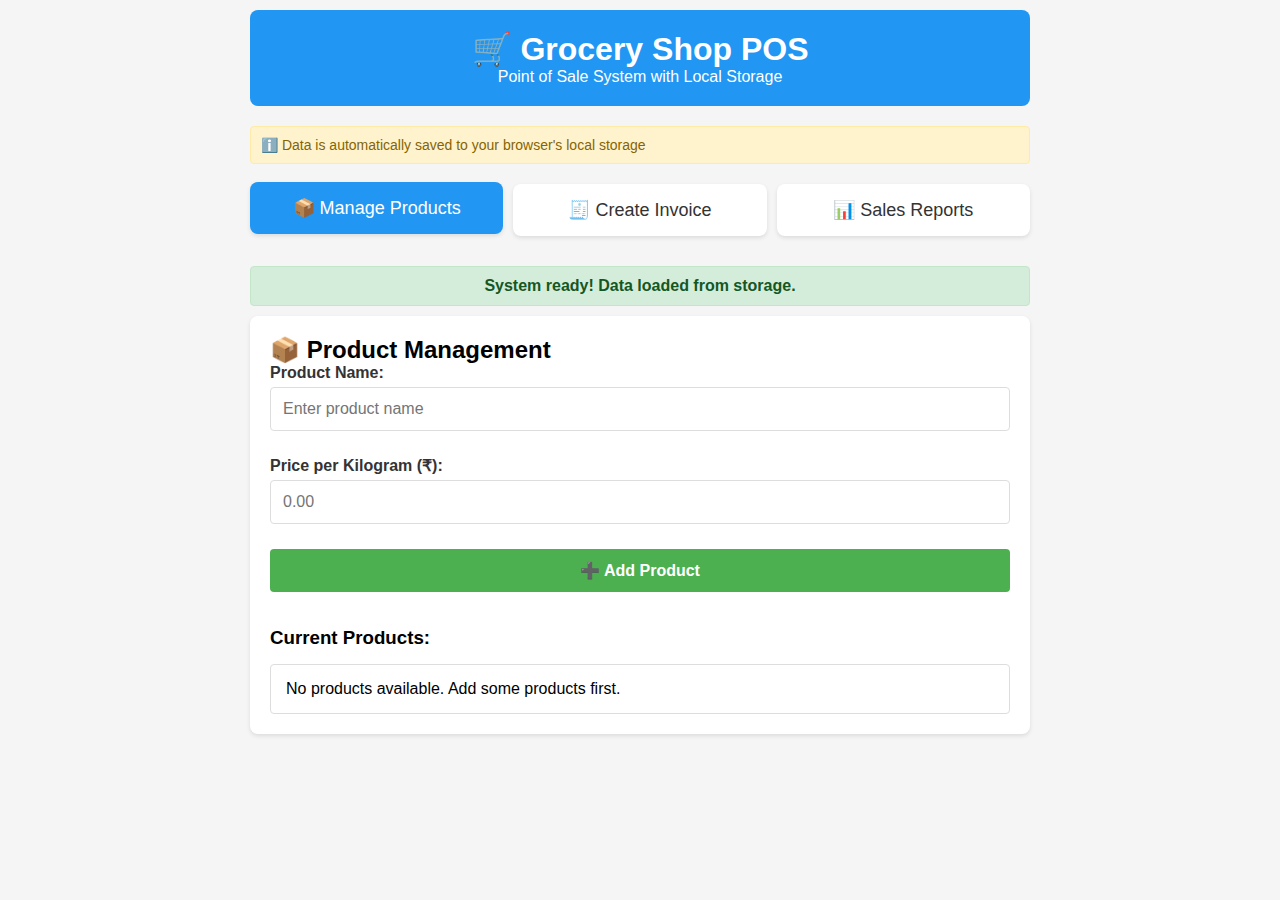
<file: index.html>
<!DOCTYPE html>
<html lang="en">
<head>
    <meta charset="UTF-8">
    <meta name="viewport" content="width=device-width, initial-scale=1.0">
    <title>Grocery POS System</title>
    <style>
        * {
            margin: 0;
            padding: 0;
            box-sizing: border-box;
        }
        
        body {
            font-family: Arial, sans-serif;
            background: #f5f5f5;
            min-height: 100vh;
        }
        
        .container {
            max-width: 800px;
            margin: 0 auto;
            padding: 10px;
        }
        
        .header {
            background: #2196F3;
            color: white;
            padding: 20px;
            text-align: center;
            border-radius: 8px;
            margin-bottom: 20px;
        }
        
        .nav-buttons {
            display: flex;
            gap: 10px;
            margin-bottom: 20px;
        }
        
        .nav-btn {
            flex: 1;
            padding: 15px;
            font-size: 18px;
            border: none;
            border-radius: 8px;
            cursor: pointer;
            background: white;
            color: #333;
            box-shadow: 0 2px 4px rgba(0,0,0,0.1);
            transition: all 0.3s;
        }
        
        .nav-btn.active {
            background: #2196F3;
            color: white;
            transform: translateY(-2px);
        }
        
        .section {
            background: white;
            padding: 20px;
            border-radius: 8px;
            box-shadow: 0 2px 4px rgba(0,0,0,0.1);
            margin-bottom: 20px;
        }
        
        .hidden {
            display: none !important;
        }
        
        .form-group {
            margin-bottom: 15px;
        }
        
        label {
            display: block;
            margin-bottom: 5px;
            font-weight: bold;
            color: #333;
        }
        
        input, select, button {
            width: 100%;
            padding: 12px;
            border: 1px solid #ddd;
            border-radius: 4px;
            font-size: 16px;
            margin-bottom: 10px;
        }
        
        .btn-primary {
            background: #4CAF50;
            color: white;
            border: none;
            cursor: pointer;
            font-weight: bold;
        }
        
        .btn-primary:hover {
            background: #45a049;
        }
        
        .btn-danger {
            background: #f44336;
            color: white;
            border: none;
            cursor: pointer;
        }
        
        .btn-danger:hover {
            background: #da190b;
        }
        
        .product-list {
            max-height: 300px;
            overflow-y: auto;
            border: 1px solid #ddd;
            border-radius: 4px;
            margin-top: 15px;
        }
        
        .product-item {
            padding: 15px;
            border-bottom: 1px solid #eee;
            display: flex;
            justify-content: space-between;
            align-items: center;
        }
        
        .product-item:last-child {
            border-bottom: none;
        }
        
        .invoice-items {
            border: 1px solid #ddd;
            border-radius: 4px;
            margin: 20px 0;
            max-height: 400px;
            overflow-y: auto;
        }
        
        .invoice-item {
            display: flex;
            justify-content: space-between;
            align-items: center;
            padding: 15px;
            border-bottom: 1px solid #eee;
            flex-wrap: wrap;
            gap: 10px;
        }
        
        .invoice-item:last-child {
            border-bottom: none;
        }
        
        .item-info {
            flex: 1;
            min-width: 200px;
        }
        
        .item-controls {
            display: flex;
            gap: 10px;
            align-items: center;
        }
        
        .weight-input {
            width: 80px;
            margin: 0;
        }
        
        .total-display {
            background: #e3f2fd;
            padding: 25px;
            text-align: center;
            border-radius: 8px;
            margin: 20px 0;
        }
        
        .total-amount {
            font-size: 28px;
            font-weight: bold;
            color: #1976d2;
            margin-bottom: 15px;
        }
        
        .status-msg {
            padding: 10px;
            margin: 10px 0;
            border-radius: 4px;
            text-align: center;
            font-weight: bold;
        }
        
        .status-success {
            background: #d4edda;
            color: #155724;
            border: 1px solid #c3e6cb;
        }
        
        .status-error {
            background: #f8d7da;
            color: #721c24;
            border: 1px solid #f5c6cb;
        }
        
        .btn-small {
            width: auto;
            padding: 8px 15px;
            margin: 0 5px;
            font-size: 14px;
        }
        
        .storage-info {
            background: #fff3cd;
            border: 1px solid #ffeaa7;
            color: #856404;
            padding: 10px;
            border-radius: 4px;
            margin-bottom: 20px;
            font-size: 14px;
        }
        
        .report-summary {
            display: grid;
            grid-template-columns: repeat(auto-fit, minmax(200px, 1fr));
            gap: 15px;
            margin: 20px 0;
        }
        
        .summary-card {
            padding: 15px;
            border-radius: 8px;
            text-align: center;
        }
        
        .date-range-controls {
            display: grid;
            grid-template-columns: 1fr 1fr;
            gap: 20px;
            margin-bottom: 20px;
        }
        
        .report-buttons {
            display: flex;
            gap: 10px;
            margin-bottom: 20px;
            flex-wrap: wrap;
        }
        
        @media (max-width: 600px) {
            .nav-buttons {
                flex-direction: column;
            }
            
            .invoice-item {
                flex-direction: column;
                align-items: flex-start;
            }
            
            .item-controls {
                width: 100%;
                justify-content: space-between;
            }
            
            .date-range-controls {
                grid-template-columns: 1fr;
            }
            
            .report-buttons {
                flex-direction: column;
            }
        }
    </style>
</head><body>
    <div class="container">
        <div class="header">
            <h1>🛒 Grocery Shop POS</h1>
            <p>Point of Sale System with Local Storage</p>
        </div>
        
        <div class="storage-info" id="storageInfo">
            ℹ️ Data is automatically saved to your browser's local storage
        </div>
        
        <div class="nav-buttons">
            <button class="nav-btn active" id="showProducts">📦 Manage Products</button>
            <button class="nav-btn" id="showInvoice">🧾 Create Invoice</button>
            <button class="nav-btn" id="showReports">📊 Sales Reports</button>
        </div>
        
        <div id="statusArea"></div>
        
        <!-- PRODUCTS SECTION -->
        <div id="productsSection" class="section">
            <h2>📦 Product Management</h2>
            <form id="addProductForm">
                <div class="form-group">
                    <label for="newProductName">Product Name:</label>
                    <input type="text" id="newProductName" placeholder="Enter product name" required>
                </div>
                <div class="form-group">
                    <label for="newProductPrice">Price per Kilogram (₹):</label>
                    <input type="number" id="newProductPrice" step="0.01" placeholder="0.00" required>
                </div>
                <button type="submit" class="btn-primary">➕ Add Product</button>
            </form>
            
            <h3 style="margin-top: 25px;">Current Products:</h3>
            <div id="productsDisplay" class="product-list">
                <div class="product-item">Loading products...</div>
            </div>
        </div>
        
        <!-- INVOICE SECTION -->
        <div id="invoiceSection" class="section hidden">
            <h2>🧾 Create New Invoice</h2>
            
            <div class="form-group">
                <label for="selectProduct">Choose Product:</label>
                <select id="selectProduct">
                    <option value="">-- Select a product --</option>
                </select>
            </div>
            
            <div class="form-group">
                <label for="productWeight">Weight (kg):</label>
                <input type="number" id="productWeight" step="0.1" placeholder="0.0" min="0.1">
            </div>
            
            <button class="btn-primary" id="addToInvoiceBtn">➕ Add to Invoice</button>
            
            <h3 style="margin-top: 25px;">Invoice Items:</h3>
            <div id="invoiceItemsDisplay" class="invoice-items">
                <div style="padding: 20px; text-align: center; color: #666;">
                    No items added yet
                </div>
            </div>
            
            <div class="total-display">
                <div class="total-amount">Total: ₹<span id="invoiceTotal">0.00</span></div>
                <div style="display: flex; gap: 10px; justify-content: center; flex-wrap: wrap;">
                    <button class="btn-danger btn-small" id="clearInvoiceBtn">🗑️ Clear All</button>
                    <button class="btn-primary btn-small" id="finalizeInvoiceBtn">✅ Finalize Invoice</button>
                    <button class="btn-primary btn-small" id="printInvoiceBtn">🖨️ Print Invoice</button>
                </div>
            </div>
        </div>
        
        <!-- REPORTS SECTION -->
        <div id="reportsSection" class="section hidden">
            <h2>📊 Sales Reports</h2>
            
            <div class="date-range-controls">
                <div class="form-group">
                    <label for="reportStartDate">From Date:</label>
                    <input type="datetime-local" id="reportStartDate">
                </div>
                <div class="form-group">
                    <label for="reportEndDate">To Date:</label>
                    <input type="datetime-local" id="reportEndDate">
                </div>
            </div>
            
            <div class="report-buttons">
                <button class="btn-primary" id="generateReportBtn">📈 Generate Report</button>
                <button class="btn-primary btn-small" id="todayReportBtn">Today</button>
                <button class="btn-primary btn-small" id="weekReportBtn">This Week</button>
                <button class="btn-primary btn-small" id="monthReportBtn">This Month</button>
            </div>
            
            <div id="reportResults" class="section" style="display: none;">
                <h3>Sales Report Results</h3>
                
                <div class="report-summary">
                    <div class="summary-card" style="background: #e8f5e8;">
                        <div style="font-size: 24px; font-weight: bold; color: #2e7d32;" id="totalSales">₹0.00</div>
                        <div style="color: #666; margin-top: 5px;">Total Sales</div>
                    </div>
                    <div class="summary-card" style="background: #e3f2fd;">
                        <div style="font-size: 24px; font-weight: bold; color: #1976d2;" id="totalInvoices">0</div>
                        <div style="color: #666; margin-top: 5px;">Total Invoices</div>
                    </div>
                    <div class="summary-card" style="background: #fff3e0;">
                        <div style="font-size: 24px; font-weight: bold; color: #f57c00;" id="totalItems">0</div>
                        <div style="color: #666; margin-top: 5px;">Items Sold</div>
                    </div>
                    <div class="summary-card" style="background: #fce4ec;">
                        <div style="font-size: 24px; font-weight: bold; color: #c2185b;" id="avgSale">₹0.00</div>
                        <div style="color: #666; margin-top: 5px;">Average Sale</div>
                    </div>
                </div>
                
                <div style="display: flex; justify-content: space-between; align-items: center; margin: 20px 0; flex-wrap: wrap; gap: 10px;">
                    <h4>Product-wise Sales</h4>
                    <div style="display: flex; gap: 10px; flex-wrap: wrap;">
                        <button class="btn-primary btn-small" id="exportCSVBtn">📊 Export CSV</button>
                        <button class="btn-primary btn-small" id="exportPDFBtn">📄 Export PDF</button>
                    </div>
                </div>
                
                <div id="productSalesTable" class="product-list" style="max-height: 400px;">
                </div>
                
                <h4 style="margin-top: 25px;">Invoice History</h4>
                <div id="invoiceHistoryTable" class="product-list" style="max-height: 300px;">
                </div>
                
                <!-- Invoice Management Modal -->
                <div id="invoiceModal" style="display: none; position: fixed; top: 0; left: 0; width: 100%; height: 100%; background: rgba(0,0,0,0.5); z-index: 1000;">
                    <div style="position: absolute; top: 50%; left: 50%; transform: translate(-50%, -50%); background: white; padding: 30px; border-radius: 8px; max-width: 500px; width: 90%;">
                        <h3 id="modalTitle">Invoice Details</h3>
                        <div id="modalContent"></div>
                        <div style="display: flex; gap: 10px; margin-top: 20px; justify-content: flex-end;">
                            <button class="btn-danger btn-small" id="deleteInvoiceBtn">🗑️ Delete Invoice</button>
                            <button class="btn-primary btn-small" id="closeModalBtn">Close</button>
                        </div>
                    </div>
                </div>
            </div>
        </div>
    </div><script>
        let products = [];
        let currentInvoiceItems = [];
        let completedInvoices = [];
        let nextProductId = 1;
        let nextInvoiceId = 1;
        let selectedInvoiceId = null; // For invoice management
        
        // Local Storage Keys
        const STORAGE_KEYS = {
            PRODUCTS: 'grocery_pos_products',
            NEXT_ID: 'grocery_pos_next_id',
            CURRENT_INVOICE: 'grocery_pos_current_invoice',
            COMPLETED_INVOICES: 'grocery_pos_completed_invoices',
            NEXT_INVOICE_ID: 'grocery_pos_next_invoice_id'
        };
        
        // Initialize everything when page loads
        document.addEventListener('DOMContentLoaded', function() {
            checkLocalStorageSupport();
            initializeApp();
        });
        
        function checkLocalStorageSupport() {
            try {
                localStorage.setItem('test', 'test');
                localStorage.removeItem('test');
            } catch (e) {
                document.getElementById('storageInfo').innerHTML = 
                    '⚠️ LocalStorage not supported in this environment. Data will not persist between sessions.';
                document.getElementById('storageInfo').style.background = '#f8d7da';
                document.getElementById('storageInfo').style.color = '#721c24';
                document.getElementById('storageInfo').style.borderColor = '#f5c6cb';
            }
        }
        
        function initializeApp() {
            try {
                loadDataFromStorage();
                setupEventListeners();
                loadAllProducts();
                loadCurrentInvoice();
                showMessage('System ready! Data loaded from storage.', 'success');
            } catch (error) {
                showMessage('Failed to initialize: ' + error.message, 'error');
            }
        }
        
        function loadDataFromStorage() {
            try {
                // Load products
                const savedProducts = localStorage.getItem(STORAGE_KEYS.PRODUCTS);
                if (savedProducts) {
                    products = JSON.parse(savedProducts);
                }
                
                // Load next ID
                const savedNextId = localStorage.getItem(STORAGE_KEYS.NEXT_ID);
                if (savedNextId) {
                    nextProductId = parseInt(savedNextId);
                }
                
                // Load current invoice
                const savedInvoice = localStorage.getItem(STORAGE_KEYS.CURRENT_INVOICE);
                if (savedInvoice) {
                    currentInvoiceItems = JSON.parse(savedInvoice);
                }
                
                // Load completed invoices
                const savedCompletedInvoices = localStorage.getItem(STORAGE_KEYS.COMPLETED_INVOICES);
                if (savedCompletedInvoices) {
                    completedInvoices = JSON.parse(savedCompletedInvoices);
                }
                
                // Load next invoice ID
                const savedNextInvoiceId = localStorage.getItem(STORAGE_KEYS.NEXT_INVOICE_ID);
                if (savedNextInvoiceId) {
                    nextInvoiceId = parseInt(savedNextInvoiceId);
                }
            } catch (error) {
                console.error('Error loading from storage:', error);
                products = [];
                currentInvoiceItems = [];
                completedInvoices = [];
                nextProductId = 1;
                nextInvoiceId = 1;
            }
        }
        
        function saveToStorage() {
            try {
                localStorage.setItem(STORAGE_KEYS.PRODUCTS, JSON.stringify(products));
                localStorage.setItem(STORAGE_KEYS.NEXT_ID, nextProductId.toString());
                localStorage.setItem(STORAGE_KEYS.CURRENT_INVOICE, JSON.stringify(currentInvoiceItems));
                localStorage.setItem(STORAGE_KEYS.COMPLETED_INVOICES, JSON.stringify(completedInvoices));
                localStorage.setItem(STORAGE_KEYS.NEXT_INVOICE_ID, nextInvoiceId.toString());
            } catch (error) {
                console.error('Error saving to storage:', error);
                showMessage('Warning: Could not save data to storage', 'error');
            }
        }
        
        function setupEventListeners() {
            // Navigation
            document.getElementById('showProducts').onclick = () => switchSection('products');
            document.getElementById('showInvoice').onclick = () => switchSection('invoice');
            document.getElementById('showReports').onclick = () => switchSection('reports');
            
            // Product form
            document.getElementById('addProductForm').onsubmit = handleAddProduct;
            
            // Invoice actions
            document.getElementById('addToInvoiceBtn').onclick = addItemToInvoice;
            document.getElementById('clearInvoiceBtn').onclick = clearCurrentInvoice;
            document.getElementById('finalizeInvoiceBtn').onclick = finalizeInvoice;
            document.getElementById('printInvoiceBtn').onclick = generateInvoicePrint;
            
            // Report actions
            document.getElementById('generateReportBtn').onclick = generateSalesReport;
            document.getElementById('todayReportBtn').onclick = () => setReportDateRange('today');
            document.getElementById('weekReportBtn').onclick = () => setReportDateRange('week');
            document.getElementById('monthReportBtn').onclick = () => setReportDateRange('month');
            document.getElementById('exportCSVBtn').onclick = exportReportCSV;
            document.getElementById('exportPDFBtn').onclick = exportReportPDF;
            
            // Modal actions
            document.getElementById('closeModalBtn').onclick = closeInvoiceModal;
            document.getElementById('deleteInvoiceBtn').onclick = deleteSelectedInvoice;
        }
        
        function switchSection(section) {
            // Hide all sections
            document.getElementById('productsSection').classList.add('hidden');
            document.getElementById('invoiceSection').classList.add('hidden');
            document.getElementById('reportsSection').classList.add('hidden');
            
            // Remove active from all nav buttons
            document.querySelectorAll('.nav-btn').forEach(btn => btn.classList.remove('active'));
            
            if (section === 'products') {
                document.getElementById('productsSection').classList.remove('hidden');
                document.getElementById('showProducts').classList.add('active');
            } else if (section === 'invoice') {
                document.getElementById('invoiceSection').classList.remove('hidden');
                document.getElementById('showInvoice').classList.add('active');
                refreshProductDropdown();
            } else if (section === 'reports') {
                document.getElementById('reportsSection').classList.remove('hidden');
                document.getElementById('showReports').classList.add('active');
                initializeReportDates();
            }
        }
        
        function showMessage(text, type) {
            const statusArea = document.getElementById('statusArea');
            statusArea.innerHTML = `<div class="status-msg status-${type}">${text}</div>`;
            setTimeout(() => {
                statusArea.innerHTML = '';
            }, 3000);
        }// Product Management Functions
        function handleAddProduct(event) {
            event.preventDefault();
            
            const name = document.getElementById('newProductName').value.trim();
            const price = parseFloat(document.getElementById('newProductPrice').value);
            
            if (!name || price <= 0) {
                showMessage('Please enter valid product name and price', 'error');
                return;
            }
            
            // Check if product already exists
            if (products.some(p => p.name.toLowerCase() === name.toLowerCase())) {
                showMessage('Product with this name already exists', 'error');
                return;
            }
            
            try {
                const newProduct = {
                    id: nextProductId++,
                    name: name,
                    price_per_kg: price
                };
                
                products.push(newProduct);
                saveToStorage();
                
                // Clear form
                document.getElementById('newProductName').value = '';
                document.getElementById('newProductPrice').value = '';
                
                loadAllProducts();
                showMessage(`Product "${name}" added successfully!`, 'success');
            } catch (error) {
                showMessage('Error adding product: ' + error.message, 'error');
            }
        }
        
        function loadAllProducts() {
            displayProducts(products);
        }
        
        function displayProducts(productList) {
            const container = document.getElementById('productsDisplay');
            
            if (productList.length === 0) {
                container.innerHTML = '<div class="product-item">No products available. Add some products first.</div>';
                return;
            }
            
            container.innerHTML = productList.map(product => `
                <div class="product-item">
                    <div>
                        <strong>${product.name}</strong><br>
                        <span style="color: #666;">₹${product.price_per_kg.toFixed(2)} per kg</span>
                    </div>
                    <button class="btn-danger btn-small" onclick="removeProduct(${product.id}, '${product.name.replace(/'/g, "\\'")}')">
                        🗑️ Delete
                    </button>
                </div>
            `).join('');
        }
        
        function removeProduct(id, name) {
            if (confirm(`Delete "${name}"?`)) {
                try {
                    products = products.filter(p => p.id !== id);
                    saveToStorage();
                    loadAllProducts();
                    showMessage(`Product "${name}" deleted`, 'success');
                } catch (error) {
                    showMessage('Error deleting product', 'error');
                }
            }
        }
        
        // Invoice Management Functions
        function refreshProductDropdown() {
            const dropdown = document.getElementById('selectProduct');
            dropdown.innerHTML = '<option value="">-- Select a product --</option>';
            
            
            // Sort products alphabetically by name before adding to dropdown
            const sortedProducts = [...products].sort((a, b) => a.name.toLowerCase().localeCompare(b.name.toLowerCase()));
            sortedProducts.forEach(product => {
                dropdown.innerHTML += `
                    <option value='${JSON.stringify(product)}'>
                        ${product.name} - ₹${product.price_per_kg.toFixed(2)}/kg
                    </option>
                `;
            });
        }
        
        function addItemToInvoice() {
            const productSelect = document.getElementById('selectProduct');
            const weightInput = document.getElementById('productWeight');
            
            if (!productSelect.value) {
                showMessage('Please select a product', 'error');
                return;
            }
            
            const weight = parseFloat(weightInput.value);
            if (!weight || weight <= 0) {
                showMessage('Please enter a valid weight', 'error');
                return;
            }
            
            const product = JSON.parse(productSelect.value);
            const total = product.price_per_kg * weight;
            
            const invoiceItem = {
                id: Date.now(),
                productId: product.id,
                name: product.name,
                pricePerKg: product.price_per_kg,
                weight: weight,
                total: total
            };
            
            currentInvoiceItems.push(invoiceItem);
            saveToStorage();
            
            // Clear inputs
            productSelect.value = '';
            weightInput.value = '';
            
            displayInvoiceItems();
            showMessage('Item added to invoice', 'success');
        }
        
        function loadCurrentInvoice() {
            displayInvoiceItems();
        }
        
        function displayInvoiceItems() {
            const container = document.getElementById('invoiceItemsDisplay');
            
            if (currentInvoiceItems.length === 0) {
                container.innerHTML = '<div style="padding: 20px; text-align: center; color: #666;">No items added yet</div>';
                updateInvoiceTotal();
                return;
            }
            
            container.innerHTML = currentInvoiceItems.map(item => `
                <div class="invoice-item">
                    <div class="item-info">
                        <strong>${item.name}</strong><br>
                        <span style="color: #666;">₹${item.pricePerKg.toFixed(2)}/kg × ${item.weight}kg = ₹${item.total.toFixed(2)}</span>
                    </div>
                    <div class="item-controls">
                        <input type="number" class="weight-input" step="0.1" value="${item.weight}" 
                               onchange="updateItemWeight(${item.id}, this.value)" min="0.1">
                        <button class="btn-danger btn-small" onclick="removeInvoiceItem(${item.id})">
                            🗑️
                        </button>
                    </div>
                </div>
            `).join('');
            
            updateInvoiceTotal();
        }
        
        function updateItemWeight(itemId, newWeight) {
            const weight = parseFloat(newWeight);
            if (weight <= 0) return;
            
            const item = currentInvoiceItems.find(i => i.id === itemId);
            if (item) {
                item.weight = weight;
                item.total = item.pricePerKg * weight;
                saveToStorage();
                displayInvoiceItems();
            }
        }
        
        function removeInvoiceItem(itemId) {
            currentInvoiceItems = currentInvoiceItems.filter(item => item.id !== itemId);
            saveToStorage();
            displayInvoiceItems();
        }
        
        function updateInvoiceTotal() {
            const total = currentInvoiceItems.reduce((sum, item) => sum + item.total, 0);
            document.getElementById('invoiceTotal').textContent = total.toFixed(2);
        }
        
        function finalizeInvoice() {
            if (currentInvoiceItems.length === 0) {
                showMessage('No items to finalize', 'error');
                return;
            }
            
            const total = currentInvoiceItems.reduce((sum, item) => sum + item.total, 0);if (confirm(`Finalize invoice with total ₹${total.toFixed(2)}?\n\nThis will save the invoice and clear the current items.`)) {
                // Save completed invoice
                const completedInvoice = {
                    id: nextInvoiceId++,
                    date: new Date().toISOString(),
                    items: [...currentInvoiceItems],
                    total: total,
                    status: 'finalized'
                };
                
                completedInvoices.push(completedInvoice);
                
                // Clear current invoice
                currentInvoiceItems = [];
                saveToStorage();
                displayInvoiceItems();
                
                showMessage(`Invoice #${completedInvoice.id} finalized and saved! Total: ₹${total.toFixed(2)}`, 'success');
            }
        }
        
        function clearCurrentInvoice() {
            if (currentInvoiceItems.length > 0 && confirm('Clear all items from invoice?')) {
                currentInvoiceItems = [];
                saveToStorage();
                displayInvoiceItems();
                showMessage('Invoice cleared', 'success');
            }
        }
        
        function generateInvoicePrint() {
            if (currentInvoiceItems.length === 0) {
                showMessage('No items to print', 'error');
                return;
            }
            
            const total = currentInvoiceItems.reduce((sum, item) => sum + item.total, 0);
            const printWindow = window.open('', '_blank');
            
            const invoiceHtml = `
                <!DOCTYPE html>
                <html>
                <head>
                    <title>Invoice - ${new Date().toLocaleDateString()}</title>
                    <style>
                        body { font-family: Arial, sans-serif; margin: 20px; line-height: 1.4; }
                        .header { text-align: center; margin-bottom: 30px; border-bottom: 2px solid #333; padding-bottom: 10px; }
                        .invoice-item { margin: 15px 0; padding: 10px; border-bottom: 1px solid #ddd; }
                        .total { font-size: 24px; font-weight: bold; text-align: center; margin-top: 30px; 
                                border-top: 2px solid #333; padding-top: 15px; }
                        .date { margin-top: 10px; color: #666; }
                    </style>
                </head>
                <body>
                    <div class="header">
                        <h1>🛒 GROCERY SHOP</h1>
                        <h2>Invoice</h2>
                        <div class="date">Date: ${new Date().toLocaleString()}</div>
                    </div>
                    
                    ${currentInvoiceItems.map(item => `
                        <div class="invoice-item">
                            <strong>${item.name}</strong><br>
                            ₹${item.pricePerKg.toFixed(2)}/kg × ${item.weight}kg = <strong>₹${item.total.toFixed(2)}</strong>
                        </div>
                    `).join('')}
                    
                    <div class="total">
                        TOTAL AMOUNT: ₹${total.toFixed(2)}
                    </div>
                    
                    <div style="text-align: center; margin-top: 40px; color: #666;">
                        Thank you for shopping with us!
                    </div>
                </body>
                </html>
            `;
            
            printWindow.document.write(invoiceHtml);
            printWindow.document.close();
            
            setTimeout(() => {
                printWindow.print();
            }, 500);
        }
        
        // Invoice Management Functions
        function showInvoiceDetails(invoiceId) {
            const invoice = completedInvoices.find(inv => inv.id === invoiceId);
            if (!invoice) return;
            
            selectedInvoiceId = invoiceId;
            
            const modalContent = `
                <div style="margin: 15px 0;">
                    <strong>Invoice #${invoice.id}</strong><br>
                    <span style="color: #666;">Date: ${new Date(invoice.date).toLocaleString()}</span>
                </div>
                
                <h4>Items:</h4>
                <div style="max-height: 200px; overflow-y: auto; border: 1px solid #ddd; border-radius: 4px;">
                    ${invoice.items.map(item => `
                        <div style="padding: 10px; border-bottom: 1px solid #eee;">
                            <strong>${item.name}</strong><br>
                            <span style="color: #666;">₹${item.pricePerKg.toFixed(2)}/kg × ${item.weight}kg = ₹${item.total.toFixed(2)}</span>
                        </div>
                    `).join('')}
                </div>
                
                <div style="margin-top: 15px; text-align: center;">
                    <strong style="font-size: 18px; color: #2e7d32;">Total: ₹${invoice.total.toFixed(2)}</strong>
                </div>
            `;
            
            document.getElementById('modalContent').innerHTML = modalContent;
            document.getElementById('invoiceModal').style.display = 'block';
        }
        
        function closeInvoiceModal() {
            document.getElementById('invoiceModal').style.display = 'none';
            selectedInvoiceId = null;
        }
        
        function deleteSelectedInvoice() {
            if (!selectedInvoiceId) return;
            
            const invoice = completedInvoices.find(inv => inv.id === selectedInvoiceId);
            if (!invoice) return;
            
            if (confirm(`Delete Invoice #${invoice.id}?\n\nThis action cannot be undone.`)) {
                completedInvoices = completedInvoices.filter(inv => inv.id !== selectedInvoiceId);
                saveToStorage();
                closeInvoiceModal();
                showMessage(`Invoice #${invoice.id} deleted successfully`, 'success');
                
                // Refresh the report if it's currently displayed
                if (document.getElementById('reportResults').style.display !== 'none') {
                    generateSalesReport();
                }
            }
        }// Reports functionality
        function initializeReportDates() {
            const now = new Date();
            const today = new Date(now.getFullYear(), now.getMonth(), now.getDate());
            
            // Set default to today
            document.getElementById('reportStartDate').value = formatDateForInput(today);
            document.getElementById('reportEndDate').value = formatDateForInput(new Date(today.getTime() + 24*60*60*1000 - 1));
        }
        
        function formatDateForInput(date) {
            return date.toISOString().slice(0, 16);
        }
        
        function setReportDateRange(period) {
            const now = new Date();
            let startDate, endDate = new Date();
            
            if (period === 'today') {
                startDate = new Date(now.getFullYear(), now.getMonth(), now.getDate());
                endDate = new Date(startDate.getTime() + 24*60*60*1000 - 1);
            } else if (period === 'week') {
                const dayOfWeek = now.getDay();
                startDate = new Date(now.getTime() - dayOfWeek * 24 * 60 * 60 * 1000);
                startDate = new Date(startDate.getFullYear(), startDate.getMonth(), startDate.getDate());
            } else if (period === 'month') {
                startDate = new Date(now.getFullYear(), now.getMonth(), 1);
            }
            
            document.getElementById('reportStartDate').value = formatDateForInput(startDate);
            document.getElementById('reportEndDate').value = formatDateForInput(endDate);
            
            generateSalesReport();
        }
        
        function generateSalesReport() {
            const startDateStr = document.getElementById('reportStartDate').value;
            const endDateStr = document.getElementById('reportEndDate').value;
            
            if (!startDateStr || !endDateStr) {
                showMessage('Please select both start and end dates', 'error');
                return;
            }
            
            const startDate = new Date(startDateStr);
            const endDate = new Date(endDateStr);
            
            if (startDate > endDate) {
                showMessage('Start date cannot be after end date', 'error');
                return;
            }
            
            // Filter invoices by date range
            const filteredInvoices = completedInvoices.filter(invoice => {
                const invoiceDate = new Date(invoice.date);
                return invoiceDate >= startDate && invoiceDate <= endDate;
            });
            
            if (filteredInvoices.length === 0) {
                showMessage('No sales found in the selected date range', 'error');
                document.getElementById('reportResults').style.display = 'none';
                return;
            }
            
            // Calculate summary statistics
            const totalSales = filteredInvoices.reduce((sum, invoice) => sum + invoice.total, 0);
            const totalInvoices = filteredInvoices.length;
            const totalItems = filteredInvoices.reduce((sum, invoice) => 
                sum + invoice.items.reduce((itemSum, item) => itemSum + item.weight, 0), 0
            );
            const avgSale = totalSales / totalInvoices;
            
            // Calculate product-wise sales
            const productSales = {};
            filteredInvoices.forEach(invoice => {
                invoice.items.forEach(item => {
                    if (!productSales[item.name]) {
                        productSales[item.name] = {
                            name: item.name,
                            totalWeight: 0,
                            totalRevenue: 0,
                            pricePerKg: item.pricePerKg
                        };
                    }
                    productSales[item.name].totalWeight += item.weight;
                    productSales[item.name].totalRevenue += item.total;
                });
            });
            
            // Display results
            displayReportResults(totalSales, totalInvoices, totalItems, avgSale, productSales, filteredInvoices);
        }
        
        function displayReportResults(totalSales, totalInvoices, totalItems, avgSale, productSales, filteredInvoices) {
            // Update summary cards
            document.getElementById('totalSales').textContent = `₹${totalSales.toFixed(2)}`;
            document.getElementById('totalInvoices').textContent = totalInvoices;
            document.getElementById('totalItems').textContent = `${totalItems.toFixed(1)} kg`;
            document.getElementById('avgSale').textContent = `₹${avgSale.toFixed(2)}`;
            
            // Display product-wise sales
            const productSalesArray = Object.values(productSales).sort((a, b) => b.totalRevenue - a.totalRevenue);
            const productTableHtml = productSalesArray.map(product => `
                <div class="product-item">
                    <div>
                        <strong>${product.name}</strong><br>
                        <span style="color: #666;">${product.totalWeight.toFixed(1)} kg sold</span>
                    </div>
                    <div style="text-align: right;">
                        <div style="font-weight: bold; color: #2e7d32;">₹${product.totalRevenue.toFixed(2)}</div>
                        <div style="font-size: 12px; color: #666;">₹${product.pricePerKg.toFixed(2)}/kg</div>
                    </div>
                </div>
            `).join('');
            
            document.getElementById('productSalesTable').innerHTML = productTableHtml || 
                '<div class="product-item">No product sales found</div>';
            
            // Display invoice history
            const invoiceHistoryHtml = filteredInvoices.sort((a, b) => new Date(b.date) - new Date(a.date))
                .map(invoice => `
                <div class="product-item" style="cursor: pointer;" onclick="showInvoiceDetails(${invoice.id})">
                    <div>
                        <strong>Invoice #${invoice.id}</strong><br>
                        <span style="color: #666;">${new Date(invoice.date).toLocaleString()}</span><br>
                        <span style="font-size: 12px; color: #888;">${invoice.items.length} items</span>
                    </div>
                    <div style="text-align: right;">
                        <div style="font-weight: bold; color: #2e7d32;">₹${invoice.total.toFixed(2)}</div>
                        <div style="font-size: 12px; color: #1976d2;">Click to view</div>
                    </div>
                </div>
            `).join('');
            
            document.getElementById('invoiceHistoryTable').innerHTML = invoiceHistoryHtml || 
                '<div class="product-item">No invoices found</div>';
            
            document.getElementById('reportResults').style.display = 'block';
            showMessage('Sales report generated successfully!', 'success');
        }// Export Functions
        function exportReportCSV() {
            const startDate = document.getElementById('reportStartDate').value;
            const endDate = document.getElementById('reportEndDate').value;
            
            if (!document.getElementById('reportResults').style.display || 
                document.getElementById('reportResults').style.display === 'none') {
                showMessage('Please generate a report first', 'error');
                return;
            }
            
            // Filter invoices for export
            const startDateObj = new Date(startDate);
            const endDateObj = new Date(endDate);
            const filteredInvoices = completedInvoices.filter(invoice => {
                const invoiceDate = new Date(invoice.date);
                return invoiceDate >= startDateObj && invoiceDate <= endDateObj;
            });
            
            // Create CSV content
            let csvContent = "Invoice ID,Date,Product Name,Price per KG,Weight (KG),Item Total,Invoice Total\n";
            
            filteredInvoices.forEach(invoice => {
                invoice.items.forEach((item, itemIndex) => {
                    csvContent += `${invoice.id},"${new Date(invoice.date).toLocaleString()}","${item.name}",${item.pricePerKg},${item.weight},${item.total}`;
                    
                    // Only show invoice total on first item of each invoice
                    if (itemIndex === 0) {
                        csvContent += `,${invoice.total}`;
                    } else {
                        csvContent += ',';
                    }
                    csvContent += "\n";
                });
            });
            
            // Add summary row
            const totalSales = filteredInvoices.reduce((sum, inv) => sum + inv.total, 0);
            const totalInvoices = filteredInvoices.length;
            csvContent += `\nSUMMARY,,,,,,\n`;
            csvContent += `Total Sales,₹${totalSales.toFixed(2)},,,,,\n`;
            csvContent += `Total Invoices,${totalInvoices},,,,,\n`;
            csvContent += `Report Period,"${new Date(startDate).toLocaleDateString()} to ${new Date(endDate).toLocaleDateString()}",,,,,\n`;
            
            // Download CSV
            const blob = new Blob([csvContent], { type: 'text/csv;charset=utf-8;' });
            const link = document.createElement('a');
            const url = URL.createObjectURL(blob);
            link.setAttribute('href', url);
            link.setAttribute('download', `sales-report-${new Date().toISOString().split('T')[0]}.csv`);
            link.style.visibility = 'hidden';
            document.body.appendChild(link);
            link.click();
            document.body.removeChild(link);
            
            showMessage('Sales report exported to CSV successfully!', 'success');
        }
        
        function exportReportPDF() {
            const startDate = document.getElementById('reportStartDate').value;
            const endDate = document.getElementById('reportEndDate').value;
            
            if (!document.getElementById('reportResults').style.display || 
                document.getElementById('reportResults').style.display === 'none') {
                showMessage('Please generate a report first', 'error');
                return;
            }
            
            const totalSales = document.getElementById('totalSales').textContent;
            const totalInvoices = document.getElementById('totalInvoices').textContent;
            const totalItems = document.getElementById('totalItems').textContent;
            const avgSale = document.getElementById('avgSale').textContent;
            
            // Filter invoices for export
            const startDateObj = new Date(startDate);
            const endDateObj = new Date(endDate);
            const filteredInvoices = completedInvoices.filter(invoice => {
                const invoiceDate = new Date(invoice.date);
                return invoiceDate >= startDateObj && invoiceDate <= endDateObj;
            });
            
            // Calculate product-wise sales for PDF
            const productSales = {};
            filteredInvoices.forEach(invoice => {
                invoice.items.forEach(item => {
                    if (!productSales[item.name]) {
                        productSales[item.name] = {
                            name: item.name,
                            totalWeight: 0,
                            totalRevenue: 0,
                            pricePerKg: item.pricePerKg
                        };
                    }
                    productSales[item.name].totalWeight += item.weight;
                    productSales[item.name].totalRevenue += item.total;
                });
            });
            
            const productSalesArray = Object.values(productSales).sort((a, b) => b.totalRevenue - a.totalRevenue);
            
            const exportWindow = window.open('', '_blank');
            const exportHtml = `
                <!DOCTYPE html>
                <html>
                <head>
                    <title>Sales Report - ${new Date(startDate).toLocaleDateString()} to ${new Date(endDate).toLocaleDateString()}</title>
                    <style>
                        body { font-family: Arial, sans-serif; margin: 20px; line-height: 1.4; color: #333; }
                        .header { text-align: center; margin-bottom: 30px; border-bottom: 2px solid #333; padding-bottom: 15px; }
                        .summary { display: grid; grid-template-columns: repeat(2, 1fr); gap: 20px; margin: 25px 0; }
                        .summary-item { border: 2px solid #2196F3; padding: 20px; text-align: center; border-radius: 8px; background: #f8f9fa; }
                        .summary-value { font-size: 28px; font-weight: bold; margin-bottom: 5px; }
                        .summary-label { font-size: 14px; color: #666; text-transform: uppercase; }
                        table { width: 100%; border-collapse: collapse; margin: 25px 0; }
                        th, td { border: 1px solid #ddd; padding: 12px; text-align: left; }
                        th { background-color: #2196F3; color: white; font-weight: bold; }
                        .product-table { margin: 25px 0; }
                        .section-title { color: #2196F3; border-bottom: 1px solid #2196F3; padding-bottom: 5px; margin: 25px 0 15px 0; }
                        @media print { 
                            body { margin: 0; } 
                            .summary { grid-template-columns: repeat(4, 1fr); }
                        }
                    </style>
                </head>
                <body>
                    <div class="header">
                        <h1>🛒 GROCERY SHOP</h1>
                        <h2>Sales Report</h2>
                        <div style="margin-top: 10px;">
                            <strong>Period:</strong> ${new Date(startDate).toLocaleDateString()} to ${new Date(endDate).toLocaleDateString()}
                        </div>
                        <div style="color: #666; margin-top: 5px;">
                            Generated on: ${new Date().toLocaleString()}
                        </div>
                    </div>
                    
                    <div class="summary">
                        <div class="summary-item">
                            <div class="summary-value" style="color: #2e7d32;">${totalSales}</div>
                            <div class="summary-label">Total Sales</div>
                        </div>
                        <div class="summary-item">
                            <div class="summary-value" style="color: #1976d2;">${totalInvoices}</div>
                            <div class="summary-label">Total Invoices</div>
                        </div>
                        <div class="summary-item">
                            <div class="summary-value" style="color: #f57c00;">${totalItems}</div>
                            <div class="summary-label">Items Sold</div>
                        </div>
                        <div class="summary-item">
                            <div class="summary-value" style="color: #c2185b;">${avgSale}</div>
                            <div class="summary-label">Average Sale</div>
                        </div>
                    </div>
                    
                    <h3 class="section-title">📊 Product-wise Sales</h3>
                    <table class="product-table">
                        <thead>
                            <tr>
                                <th>Product Name</th>
                                <th>Price per KG</th>
                                <th>Total Weight Sold</th>
                                <th>Total Revenue</th>
                            </tr>
                        </thead>
                        <tbody>
                            ${productSalesArray.map(product => `
                                <tr>
                                    <td><strong>${product.name}</strong></td>
                                    <td>₹${product.pricePerKg.toFixed(2)}</td>
                                    <td>${product.totalWeight.toFixed(1)} kg</td>
                                    <td><strong>₹${product.totalRevenue.toFixed(2)}</strong></td>
                                </tr>
                            `).join('')}
                        </tbody>
                    </table>
                    
                    <h3 class="section-title">🧾 Invoice Details</h3>
                    <table>
                        <thead>
                            <tr>
                                <th>Invoice #</th>
                                <th>Date & Time</th>
                                <th>Items</th>
                                <th>Total Amount</th>
                            </tr>
                        </thead>
                        <tbody>
                            ${filteredInvoices.sort((a, b) => new Date(b.date) - new Date(a.date)).map(invoice => `
                                <tr>
                                    <td><strong>#${invoice.id}</strong></td>
                                    <td>${new Date(invoice.date).toLocaleString()}</td>
                                    <td style="font-size: 12px;">
                                        ${invoice.items.map(item => `${item.name} (${item.weight}kg)`).join('<br>')}
                                    </td>
                                    <td><strong>₹${invoice.total.toFixed(2)}</strong></td>
                                </tr>
                            `).join('')}
                        </tbody>
                    </table>
                    
                    <div style="margin-top: 50px; text-align: center; color: #666; border-top: 2px solid #ddd; padding-top: 20px;">
                        <p><strong>This report was generated automatically by the Grocery POS System</strong></p>
                        <p>For any queries, please contact store management</p>
                    </div>
                </body>
                </html>
            `;
            
            exportWindow.document.write(exportHtml);
            exportWindow.document.close();
            
            setTimeout(() => {
                exportWindow.print();
                showMessage('Sales report opened for PDF export/printing!', 'success');
            }, 500);
        }// Auto-save current invoice every 30 seconds
        setInterval(() => {
            if (currentInvoiceItems.length > 0) {
                saveToStorage();
            }
        }, 30000);
        
        // Save data before page unload
        window.addEventListener('beforeunload', function() {
            saveToStorage();
        });
        
        // Sample data loader for demonstration (can be removed in production)
        function loadSampleData() {
            if (products.length === 0 && completedInvoices.length === 0) {
                // Add sample products
                products = [
                    {id: 1, name: 'Apples', price_per_kg: 150.00},
                    {id: 2, name: 'Bananas', price_per_kg: 80.00},
                    {id: 3, name: 'Carrots', price_per_kg: 60.00},
                    {id: 4, name: 'Tomatoes', price_per_kg: 40.00},
                    {id: 5, name: 'Potatoes', price_per_kg: 25.00}
                ];
                nextProductId = 6;
                
                // Add sample completed invoices for demo
                const sampleInvoices = [
                    {
                        id: 1,
                        date: new Date(Date.now() - 2*24*60*60*1000).toISOString(), // 2 days ago
                        items: [
                            {id: 1, name: 'Apples', pricePerKg: 150, weight: 2, total: 300},
                            {id: 2, name: 'Bananas', pricePerKg: 80, weight: 1.5, total: 120}
                        ],
                        total: 420,
                        status: 'finalized'
                    },
                    {
                        id: 2,
                        date: new Date(Date.now() - 1*24*60*60*1000).toISOString(), // 1 day ago
                        items: [
                            {id: 3, name: 'Carrots', pricePerKg: 60, weight: 1, total: 60},
                            {id: 4, name: 'Tomatoes', pricePerKg: 40, weight: 2, total: 80},
                            {id: 5, name: 'Potatoes', pricePerKg: 25, weight: 3, total: 75}
                        ],
                        total: 215,
                        status: 'finalized'
                    },
                    {
                        id: 3,
                        date: new Date().toISOString(), // Today
                        items: [
                            {id: 1, name: 'Apples', pricePerKg: 150, weight: 1, total: 150},
                            {id: 2, name: 'Bananas', pricePerKg: 80, weight: 2, total: 160}
                        ],
                        total: 310,
                        status: 'finalized'
                    }
                ];
                
                completedInvoices = sampleInvoices;
                nextInvoiceId = 4;
                
                saveToStorage();
                showMessage('Sample data loaded for demonstration!', 'success');
            }
        }
        
        // Uncomment the line below to load sample data for demo purposes
        // loadSampleData();
    </script>
</body>
</html>
</file>
